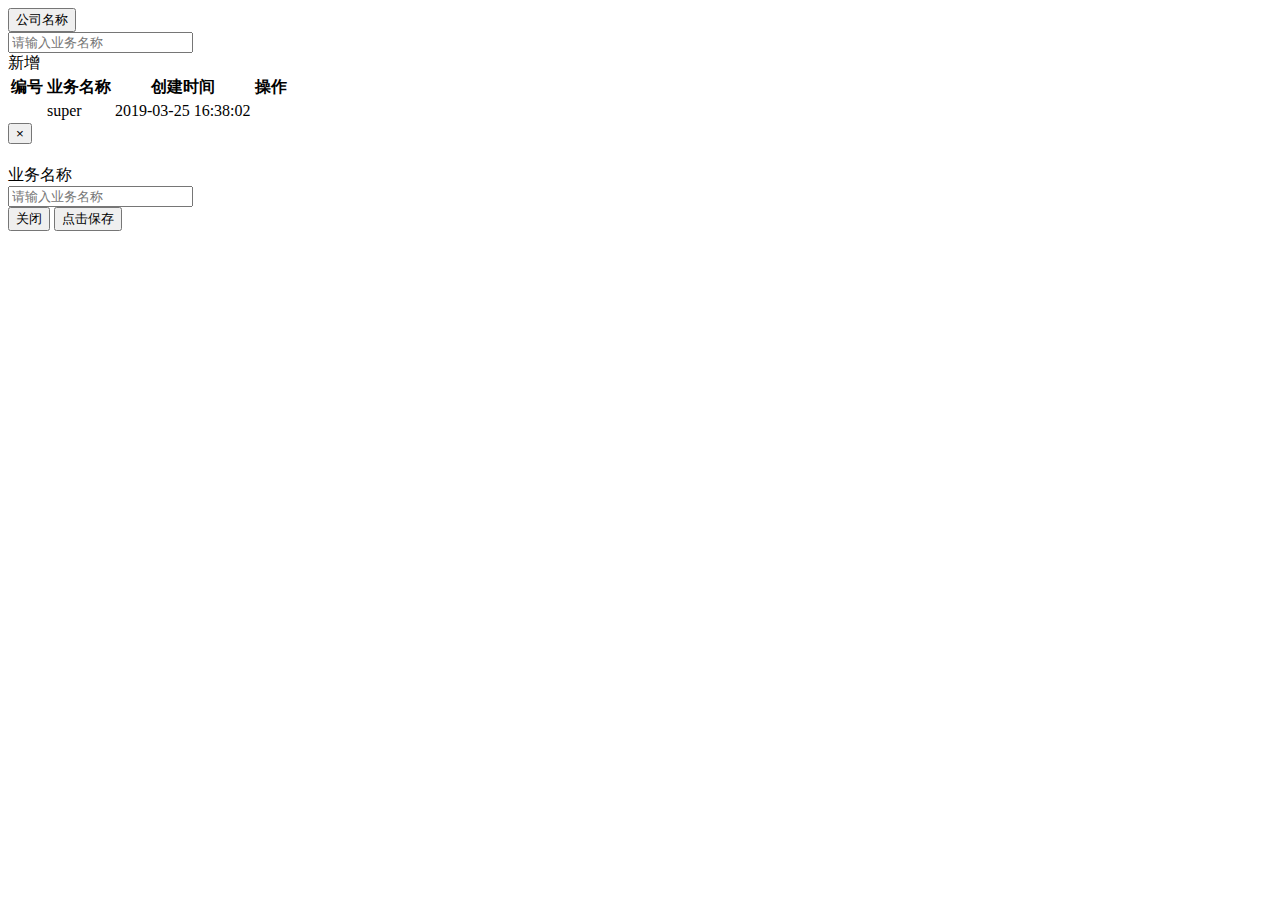
<file: src/main/resources/templates/business.html>
<!DOCTYPE html>
<html lang="zh" xmlns:th="http://www.springframework.org/schema/data/jaxb" xmlns:shiro="http://www.w3.org/1999/xhtml">
<head>
<meta charset="utf-8">
<meta name="viewport" content="width=device-width, initial-scale=1, maximum-scale=1, user-scalable=no" />
<title>业务列表</title>
    <link rel="icon" href="favicon.ico" type="image/ico">
<meta name="keywords" content="LightYear,光年,后台模板,后台管理系统,光年HTML模板">
<meta name="description" content="LightYear是一个基于Bootstrap v3.3.7的后台管理系统的HTML模板。">
<meta name="author" content="yinqi">
<link th:href="@{../css/bootstrap.min.css}" rel="stylesheet">
<link th:href="@{../css/materialdesignicons.min.css}" rel="stylesheet">
  <!--对话框-->
  <link rel="stylesheet" th:href="@{../js/jconfirm/jquery-confirm.min.css}">
<link th:href="@{../css/style.min.css}" rel="stylesheet">
</head>
  
<body>
<div class="lyear-layout-web">
  <div class="lyear-layout-container">
    <!--左侧导航-->
    <aside th:replace="common/menu::menu"></aside>

    <!--头部信息-->
    <aside th:replace="common/header::header"></aside>

    <!--页面主要内容-->
    <main class="lyear-layout-content">
      
      <div class="container-fluid">
        
        <div class="row">
          <div class="col-lg-12">
            <div class="card">
              <div class="card-toolbar clearfix">
                <form class="pull-right search-bar" method="get" action="" role="form">
                  <div class="input-group">
                    <div class="input-group-btn">
                      <button class="btn btn-default dropdown-toggle" id="search-btn" data-toggle="dropdown" type="button" aria-haspopup="true" aria-expanded="false">
                      公司名称
                      </button>
                    </div>
                    <input type="text" class="form-control" value="" name="businessName"  placeholder="请输入业务名称 ">
                  </div>
                </form>

                <div class="toolbar-btn-action">
                  <a class="btn btn-primary m-r-5"  onclick="modaladd()"><i class="mdi mdi-plus"></i> 新增</a>
                </div>
              </div>
              <div class="card-body">

                  <div class="table-responsive">
                      <table class="table">
                    <thead>
                      <tr>
                        <th>编号</th>
                        <th>业务名称</th>
                        <th>创建时间</th>
                        <th>操作</th>
                      </tr>
                    </thead>
                    <tbody>
                    <tr th:each="data:${data.getContent()}">
                        <td th:text="${dataStat.index+1}"></td>
                        <td th:text="${data.businessName}">super</td>
                        <td th:text="${#dates.format(data.createTime, 'yyyy-MM-dd HH:mm:ss')}">2019-03-25 16:38:02</td>
                        <td>
                          <div class="btn-group">
                            <a class="btn btn-xs btn-default"  data-toggle="modal" th:onclick="|onupdate(${data.id})|" title="编辑" ><i class="mdi mdi-pencil"></i></a>

                            <a class="btn btn-xs btn-default "th:onclick="|deletebyId(${data.id})|" href="#!" title="删除" data-toggle="tooltip"><i class="mdi mdi-window-close"></i></a>
                          </div>
                        </td>
                      </tr>
                    </tbody>
                  </table>
                </div>
               <div th:replace="common/page :: pageNav(${data})"></div>
              </div>
            </div>
          </div>
        </div>
      </div>
        <div class="modal fade" tabindex="-1" role="dialog" aria-labelledby="gridSystemModalLabel" id="gridSystemModal">
            <div class="modal-dialog" role="document">
                <div class="modal-content">
                    <div class="modal-header">
                        <button type="button" class="close" data-dismiss="modal" aria-label="Close"><span aria-hidden="true">&times;</span></button>
                        <h4 class="modal-title" id="gridSystemModalLabel"></h4>
                    </div>
                    <div class="modal-body">
                        <div class="row">
                            <form action="" method="post" id="add-business">
                                <input type="hidden" name="id" id="id">
                              <div class="form-group">
                                  <div class="form-group">
                                      <label class="col-md-3 control-label" for="businessName">业务名称</label>
                                      <div class="col-md-7">
                                          <input class="form-control" type="text"  id="businessName" name="businessName" placeholder="请输入业务名称">
                                      </div>
                                  </div>
                              </div>
                            </form>
                        </div>
                    </div>
                    <div class="modal-footer">
                        <button type="button" class="btn btn-default" data-dismiss="modal">关闭</button>
                        <button type="button" class="btn btn-primary" onclick="add()">点击保存</button>
                    </div>
                </div>
            </div>
        </div>
    </main>
    <!--End 页面主要内容-->
  </div>
</div>

<script type="text/javascript" th:src="@{../../js/jquery.min.js}"></script>
<script type="text/javascript" th:src="@{../../js/bootstrap.min.js}"></script>
<script type="text/javascript" th:src="@{../../js/perfect-scrollbar.min.js}"></script>
<script type="text/javascript" th:src="@{../../js/main.min.js}"></script>
<script type="text/javascript" th:src="@{../../js/jquery.form.js}"></script>
<!--对话框-->
<script th:src="@{../../js/jconfirm/jquery-confirm.min.js}"></script>
<script type="text/javascript" th:src="@{../../js/bootstrap-notify.min.js}"></script>
<script type="text/javascript" th:src="@{../../js/lightyear.js}"></script>
<script type="text/javascript">

    function modaladd(){
        $("#gridSystemModalLabel").html("新增");
        $("#gridSystemModal").modal();
    }

    function  add() {
        lightyear.loading('show');
        $("#add-business").ajaxSubmit({
            type: 'post', // 提交方式 get/post
            url: 'add', // 需要提交的 url
            data:$('#add-business').serialize(),
            success: function(rt) { // data 保存提交后返回的数据，一般为 json 数据
                // 此处可对 data 作相关处理
                if(rt.code==200){
                    lightyear.notify(rt.msg, 'success');
                    setTimeout(function(){
                        window.location.reload();
                    },1000);
                }else{
                    lightyear.notify(rt.msg, 'danger');
                }
                lightyear.loading('hide');


            }

        });
    }
  function deletebyId(id){
      $.alert({
          title: '删除提示',
          content: '您确定删除数据',
          buttons: {
              confirm: {
                  text: '确认',
                  btnClass: "btn-danger",
                  action: function(){
                      lightyear.loading('show');
                      $.ajax({
                          type : "delete",
                          url : "delete/"+id,
                          error : function() {
                              $.alert('删除失败');
                              lightyear.loading('hide');
                          },
                          success : function(rt) {
                              if(rt.code==200){
                                  lightyear.notify(rt.msg, 'success');
                              }else{
                                  lightyear.notify(rt.msg, 'danger');
                              }
                              lightyear.loading('hide');
                              setTimeout(function(){
                                  window.location.reload();
                              },1000);
                          }
                      });
                  }
              },
              cancel: {
                  text: '取消',
                  action: function () {
                      $.alert('取消成功');
                  }
              }
          }
      });
  }

</script>
</body>
</html>
</file>
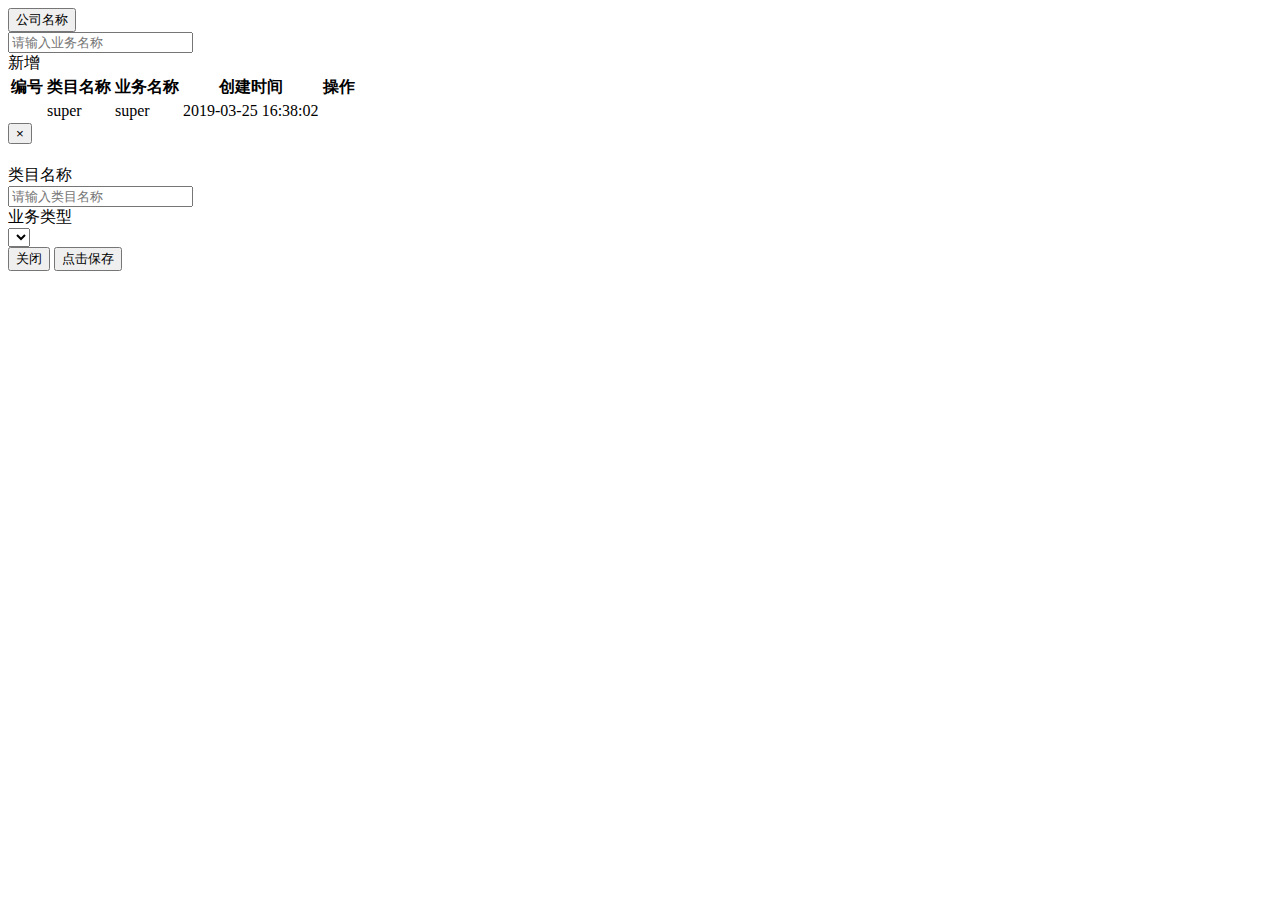
<file: src/main/resources/templates/category.html>
<!DOCTYPE html>
<html lang="zh" xmlns:th="http://www.springframework.org/schema/data/jaxb" xmlns:shiro="http://www.w3.org/1999/xhtml">
<head>
<meta charset="utf-8">
<meta name="viewport" content="width=device-width, initial-scale=1, maximum-scale=1, user-scalable=no" />
<title>功能列表</title>
    <link rel="icon" href="favicon.ico" type="image/ico">
<meta name="keywords" content="LightYear,光年,后台模板,后台管理系统,光年HTML模板">
<meta name="description" content="LightYear是一个基于Bootstrap v3.3.7的后台管理系统的HTML模板。">
<meta name="author" content="yinqi">
<link th:href="@{../css/bootstrap.min.css}" rel="stylesheet">
<link th:href="@{../css/materialdesignicons.min.css}" rel="stylesheet">
  <!--对话框-->
  <link rel="stylesheet" th:href="@{../js/jconfirm/jquery-confirm.min.css}">
<link th:href="@{../css/style.min.css}" rel="stylesheet">
</head>
  
<body>
<div class="lyear-layout-web">
  <div class="lyear-layout-container">
    <!--左侧导航-->
    <aside th:replace="common/menu::menu"></aside>

    <!--头部信息-->
    <aside th:replace="common/header::header"></aside>

    <!--页面主要内容-->
    <main class="lyear-layout-content">
      
      <div class="container-fluid">
        
        <div class="row">
          <div class="col-lg-12">
            <div class="card">
              <div class="card-toolbar clearfix">
                <form class="pull-right search-bar" method="get" action="" role="form">
                  <div class="input-group">
                    <div class="input-group-btn">
                      <button class="btn btn-default dropdown-toggle" id="search-btn" data-toggle="dropdown" type="button" aria-haspopup="true" aria-expanded="false">
                      公司名称
                      </button>
                    </div>
                    <input type="text" class="form-control" value="" name="businessName"  placeholder="请输入业务名称 ">
                  </div>
                </form>

                <div class="toolbar-btn-action">
                  <a class="btn btn-primary m-r-5"  onclick="modaladd()"><i class="mdi mdi-plus"></i> 新增</a>
                </div>
              </div>
              <div class="card-body">

                  <div class="table-responsive">
                      <table class="table">
                    <thead>
                      <tr>
                          <th>编号</th>
                          <th>类目名称</th>
                          <th>业务名称</th>
                          <th>创建时间</th>
                          <th>操作</th>
                      </tr>
                    </thead>
                    <tbody>
                    <tr th:each="data:${data.getContent()}">
                        <td th:text="${dataStat.index+1}"></td>
                        <td th:text="${data.categoryName}">super</td>
                        <td th:text="${data.businessName}">super</td>
                        <td th:text="${#dates.format(data.createTime, 'yyyy-MM-dd HH:mm:ss')}">2019-03-25 16:38:02</td>
                        <td>
                          <div class="btn-group">
                            <a  class="btn btn-xs btn-default"  data-toggle="modal" th:onclick="|onupdate(${data.id})|" title="编辑" ><i class="mdi mdi-pencil"></i></a>
                            <a  class="btn btn-xs btn-default "th:onclick="|deletebyId(${data.id})|" href="#!" title="删除" data-toggle="tooltip"><i class="mdi mdi-window-close"></i></a>
                          </div>
                        </td>
                      </tr>
                    </tbody>
                  </table>
                </div>
               <div th:replace="common/page :: pageNav(${data})"></div>
              </div>
            </div>
          </div>
        </div>
      </div>
        <div class="modal fade" tabindex="-1" role="dialog" aria-labelledby="gridSystemModalLabel" id="gridSystemModal">
            <div class="modal-dialog" role="document">
                <div class="modal-content">
                    <div class="modal-header">
                        <button type="button" class="close" data-dismiss="modal" aria-label="Close"><span aria-hidden="true">&times;</span></button>
                        <h4 class="modal-title" id="gridSystemModalLabel"></h4>
                    </div>
                    <div class="modal-body">
                        <div class="row">
                            <form action="" method="post" id="add-business">
                                <input type="hidden" name="id" id="id">
                              <div class="form-group">
                                  <div class="form-group">
                                      <label class="col-md-3 control-label" for="categoryName">类目名称</label>
                                      <div class="col-md-7">
                                          <input class="form-control" type="text"  id="categoryName" name="categoryName" placeholder="请输入类目名称">
                                      </div>
                                  </div>
                              </div>
                                <div class="form-group">
                                    <label class="col-md-3 control-label" for="businessId">业务类型</label>
                                    <div class="col-md-7">
                                        <select class="form-control" id="businessId" name="businessId" size="1">
                                        <option th:each="business:${all}" th:value="${business.id}" th:text="${business.businessName}"></option>
                                        </select>
                                    </div>
                                </div>
                            </form>
                        </div>
                    </div>
                    <div class="modal-footer">
                        <button type="button" class="btn btn-default" data-dismiss="modal">关闭</button>
                        <button type="button" class="btn btn-primary" onclick="add()">点击保存</button>
                    </div>
                </div>
            </div>
        </div>
    </main>
    <!--End 页面主要内容-->
  </div>
</div>

<script type="text/javascript" th:src="@{../../js/jquery.min.js}"></script>
<script type="text/javascript" th:src="@{../../js/bootstrap.min.js}"></script>
<script type="text/javascript" th:src="@{../../js/perfect-scrollbar.min.js}"></script>
<script type="text/javascript" th:src="@{../../js/main.min.js}"></script>
<script type="text/javascript" th:src="@{../../js/jquery.form.js}"></script>
<!--对话框-->
<script th:src="@{../../js/jconfirm/jquery-confirm.min.js}"></script>
<script type="text/javascript" th:src="@{../../js/bootstrap-notify.min.js}"></script>
<script type="text/javascript" th:src="@{../../js/lightyear.js}"></script>
<script type="text/javascript">

    function modaladd(){
        $("#gridSystemModalLabel").html("新增");
        $("#gridSystemModal").modal();
    }

    function  add() {
        lightyear.loading('show');
        $("#add-business").ajaxSubmit({
            type: 'post', // 提交方式 get/post
            url: 'add', // 需要提交的 url
            data:$('#add-business').serialize(),
            success: function(rt) { // data 保存提交后返回的数据，一般为 json 数据
                // 此处可对 data 作相关处理
                if(rt.code==200){
                    lightyear.notify(rt.msg, 'success');
                    setTimeout(function(){
                        window.location.reload();
                    },1000);
                }else{
                    lightyear.notify(rt.msg, 'danger');
                }
                lightyear.loading('hide');


            }

        });
    }
  function deletebyId(id){
      $.alert({
          title: '删除提示',
          content: '您确定删除数据',
          buttons: {
              confirm: {
                  text: '确认',
                  btnClass: "btn-danger",
                  action: function(){
                      lightyear.loading('show');
                      $.ajax({
                          type : "delete",
                          url : "delete/"+id,
                          error : function() {
                              $.alert('删除失败');
                              lightyear.loading('hide');
                          },
                          success : function(rt) {
                              if(rt.code==200){
                                  lightyear.notify(rt.msg, 'success');
                              }else{
                                  lightyear.notify(rt.msg, 'danger');
                              }
                              lightyear.loading('hide');
                              setTimeout(function(){
                                  window.location.reload();
                              },1000);
                          }
                      });
                  }
              },
              cancel: {
                  text: '取消',
                  action: function () {
                      $.alert('取消成功');
                  }
              }
          }
      });
  }

</script>
</body>
</html>
</file>
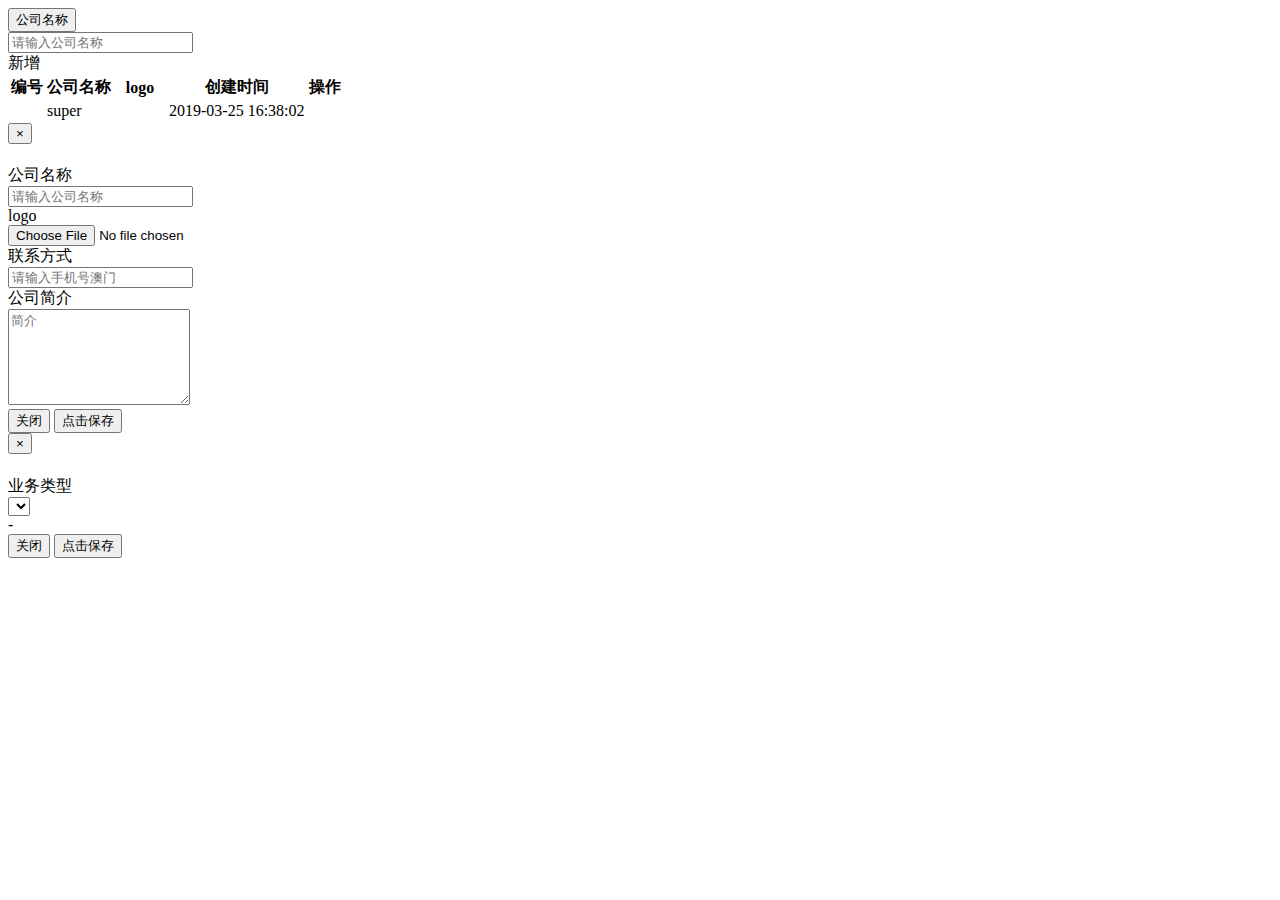
<file: src/main/resources/templates/company.html>
<!DOCTYPE html>
<html lang="zh" xmlns:th="http://www.springframework.org/schema/data/jaxb" xmlns:shiro="http://www.w3.org/1999/xhtml">
<head>
<meta charset="utf-8">
<meta name="viewport" content="width=device-width, initial-scale=1, maximum-scale=1, user-scalable=no" />
<title>公司列表</title>
    <link rel="icon" href="favicon.ico" type="image/ico">
<meta name="keywords" content="LightYear,光年,后台模板,后台管理系统,光年HTML模板">
<meta name="description" content="LightYear是一个基于Bootstrap v3.3.7的后台管理系统的HTML模板。">
<meta name="author" content="yinqi">
<link th:href="@{../css/bootstrap.min.css}" rel="stylesheet">
<link th:href="@{../css/materialdesignicons.min.css}" rel="stylesheet">
  <!--对话框-->
  <link rel="stylesheet" th:href="@{../js/jconfirm/jquery-confirm.min.css}">
<link th:href="@{../css/style.min.css}" rel="stylesheet">
</head>
  
<body>
<div class="lyear-layout-web">
  <div class="lyear-layout-container">
    <!--左侧导航-->
    <aside th:replace="common/menu::menu"></aside>

    <!--头部信息-->
    <aside th:replace="common/header::header"></aside>

    <!--页面主要内容-->
    <main class="lyear-layout-content">
      
      <div class="container-fluid">
        
        <div class="row">
          <div class="col-lg-12">
            <div class="card">
              <div class="card-toolbar clearfix">
                <form class="pull-right search-bar" method="get" action="" role="form">
                  <div class="input-group">
                    <div class="input-group-btn">
                      <button class="btn btn-default dropdown-toggle" id="search-btn" data-toggle="dropdown" type="button" aria-haspopup="true" aria-expanded="false">
                      公司名称
                      </button>
                    </div>
                    <input type="text" class="form-control" value="" name="companyName" th:value="${company.companyName}" placeholder="请输入公司名称 ">
                  </div>
                </form>

                <div class="toolbar-btn-action">
                  <a class="btn btn-primary m-r-5"  onclick="modaladd()"><i class="mdi mdi-plus"></i> 新增</a>
                </div>
              </div>
              <div class="card-body">

                  <div class="table-responsive">
                      <table class="table">
                    <thead>
                      <tr>
                        <th>编号</th>
                        <th>公司名称</th>
                        <th>logo</th>
                        <th>创建时间</th>
                        <th>操作</th>
                      </tr>
                    </thead>
                    <tbody>
                    <tr th:each="data:${data.getContent()}">
                        <td th:text="${dataStat.index+1}"></td>
                        <td th:text="${data.companyName}">super</td>
                      <td><img th:src="${data.logo}" style="width: 50px "></td>
                        <td th:text="${#dates.format(data.createTime, 'yyyy-MM-dd HH:mm:ss')}">2019-03-25 16:38:02</td>
                        <td>
                          <div class="btn-group">
                              <a class="btn btn-xs btn-default"  data-toggle="modal" th:onclick="|choose(${data.id})|" title="选择业务" ><i class="mdi mdi-pencil"></i></a>
                            <a  class="btn btn-xs btn-default"  data-toggle="modal" th:onclick="|onupdate(${data.id})|" title="编辑" ><i class="mdi mdi-pencil"></i></a>
                            <a  class="btn btn-xs btn-default "th:onclick="|deletebyId(${data.id})|" href="#!" title="删除" data-toggle="tooltip"><i class="mdi mdi-window-close"></i></a>
                          </div>
                        </td>
                      </tr>
                    </tbody>
                  </table>
                </div>
               <div th:replace="common/page :: pageNav(${data})"></div>
              </div>
            </div>
          </div>
        </div>
      </div>
        <div class="modal fade" tabindex="-1" role="dialog" aria-labelledby="gridSystemModalLabel" id="gridSystemModal">
            <div class="modal-dialog" role="document">
                <div class="modal-content">
                    <div class="modal-header">
                        <button type="button" class="close" data-dismiss="modal" aria-label="Close"><span aria-hidden="true">&times;</span></button>
                        <h4 class="modal-title" id="gridSystemModalLabel"></h4>
                    </div>
                    <div class="modal-body">
                        <div class="row">
                            <form action="" method="post" id="add-record">
                                <input type="hidden" name="id" id="id">
                              <div class="form-group">
                                  <div class="form-group">
                                      <label class="col-md-3 control-label" for="companyName">公司名称</label>
                                      <div class="col-md-7">
                                          <input class="form-control" type="text"  id="companyName" name="companyName" placeholder="请输入公司名称">
                                      </div>
                                  </div>
                                  <div class="form-group">
                                      <label class="col-md-3 control-label" for="file">logo</label>
                                      <div class="col-md-7">
                                          <input class="form-control" type="file" id="file" name="file" >
                                      </div>
                                  </div>
                                  <div class="form-group">
                                      <label class="col-md-3 control-label" for="telephone">联系方式</label>
                                      <div class="col-md-7">
                                          <input class="form-control" type="text"  id="telephone" name="telephone" placeholder="请输入手机号澳门">
                                      </div>
                                  </div>
                                  <div class="form-group">
                                      <label class="col-xs-12" for="example-textarea-input">公司简介</label>
                                      <div class="col-xs-12">
                                          <textarea class="form-control" id="example-textarea-input" name="decription" rows="6" placeholder="简介"></textarea>
                                      </div>
                                  </div>
                              </div>
                            </form>
                        </div>
                    </div>
                    <div class="modal-footer">
                        <button type="button" class="btn btn-default" data-dismiss="modal">关闭</button>
                        <button type="button" class="btn btn-primary" onclick="add()">点击保存</button>
                    </div>
                </div>
            </div>
        </div>


        <div class="modal fade" tabindex="-1" role="dialog" aria-labelledby="gridSystemModalLabel" id="gridSystemModal1">
            <div class="modal-dialog" role="document">
                <div class="modal-content">
                    <div class="modal-header">
                        <button type="button" class="close" data-dismiss="modal" aria-label="Close"><span aria-hidden="true">&times;</span></button>
                        <h4 class="modal-title" id="gridSystemModalLabel1"></h4>
                    </div>
                    <div class="modal-body">
                        <div class="row">
                            <form action="" method="post" id="choose">
                                <div class="form-group">
                                    <div class="form-group">
                                        <label class="col-md-3 control-label" for="businessId">业务类型</label>
                                        <div class="col-md-7">
                                            <select class="form-control" id="businessId" name="businessId" size="1">
                                                <option th:each="business:${all}" th:value="${business.id}" th:text="${business.businessName}"></option>
                                            </select>
                                        </div>
                                    </div>
                                <div class="example-box" id="box">
                                    </div>-

                                </div>
                            </form>
                        </div>
                    </div>
                    <div class="modal-footer">
                        <button type="button" class="btn btn-default" data-dismiss="modal">关闭</button>
                        <button type="button" class="btn btn-primary" onclick="add()">点击保存</button>
                    </div>
                </div>
            </div>
        </div>
    </main>
    <!--End 页面主要内容-->
  </div>
</div>

<script type="text/javascript" th:src="@{../../js/jquery.min.js}"></script>
<script type="text/javascript" th:src="@{../../js/bootstrap.min.js}"></script>
<script type="text/javascript" th:src="@{../../js/perfect-scrollbar.min.js}"></script>
<script type="text/javascript" th:src="@{../../js/main.min.js}"></script>
<script type="text/javascript" th:src="@{../../js/jquery.form.js}"></script>
<!--对话框-->
<script th:src="@{../../js/jconfirm/jquery-confirm.min.js}"></script>
<script type="text/javascript" th:src="@{../../js/bootstrap-notify.min.js}"></script>
<script type="text/javascript" th:src="@{../../js/lightyear.js}"></script>
<script type="text/javascript">
    getCategory(1);
    function choose(id){
        $("#gridSystemModalLabel1").html("选择业务");
        $("#gridSystemModal1").modal();
    }
    $("#businessId").change(function(){
        var businessId = $(this).children('option:selected').val()
        getCategory(businessId);
    })
    function modaladd(){
        $("#gridSystemModalLabel").html("新增");
        $("#gridSystemModal").modal();
    }
    function  getCategory(id) {
        $.ajax({
            type: 'get', // 提交方式 get/post
            url: 'findCategoryById/'+id, // 需要提交的 url
            async:false,
            success: function(rt) { // data 保存提交后返回的数据，一般为 json 数据
                // 此处可对 data 作相关处理
                if(rt.code==200){
                    $("#box").html("");
                    var data = rt.data;
                    var html = "";
                    for(var i=0;i<data.length;i++){
                        html+=" <label class=\"lyear-checkbox checkbox-inline checkbox-primary\">\n" +
                            "                     <input type=\"checkbox\" value='"+data[i].id+"'><span>"+data[i].categoryName+"</span>\n" +
                            "                     </label>"

                    }
                    $("#box").html(html);
                }
            }
        });
    }
    function  add() {
        lightyear.loading('show');
        $("#add-record").ajaxSubmit({
            type: 'post', // 提交方式 get/post
            url: 'add', // 需要提交的 url
            data:$('#add-record').serialize(),
            success: function(rt) { // data 保存提交后返回的数据，一般为 json 数据
                // 此处可对 data 作相关处理
                if(rt.code==200){
                    lightyear.notify(rt.msg, 'success');
                    setTimeout(function(){
                        window.location.reload();
                    },1000);
                }else{
                    lightyear.notify(rt.msg, 'danger');
                }
                lightyear.loading('hide');
            }

        });
    }
  function deletebyId(id){
      $.alert({
          title: '删除提示',
          content: '您确定删除数据',
          buttons: {
              confirm: {
                  text: '确认',
                  btnClass: "btn-danger",
                  action: function(){
                      lightyear.loading('show');
                      $.ajax({
                          type : "delete",
                          url : "delete/"+id,
                          error : function() {
                              $.alert('删除失败');
                              lightyear.loading('hide');
                          },
                          success : function(rt) {
                              if(rt.code==200){
                                  lightyear.notify(rt.msg, 'success');
                              }else{
                                  lightyear.notify(rt.msg, 'danger');
                              }
                              lightyear.loading('hide');
                              setTimeout(function(){
                                  window.location.reload();
                              },1000);
                          }
                      });
                  }
              },
              cancel: {
                  text: '取消',
                  action: function () {
                      $.alert('取消成功');
                  }
              }
          }
      });
  }

</script>
</body>
</html>
</file>
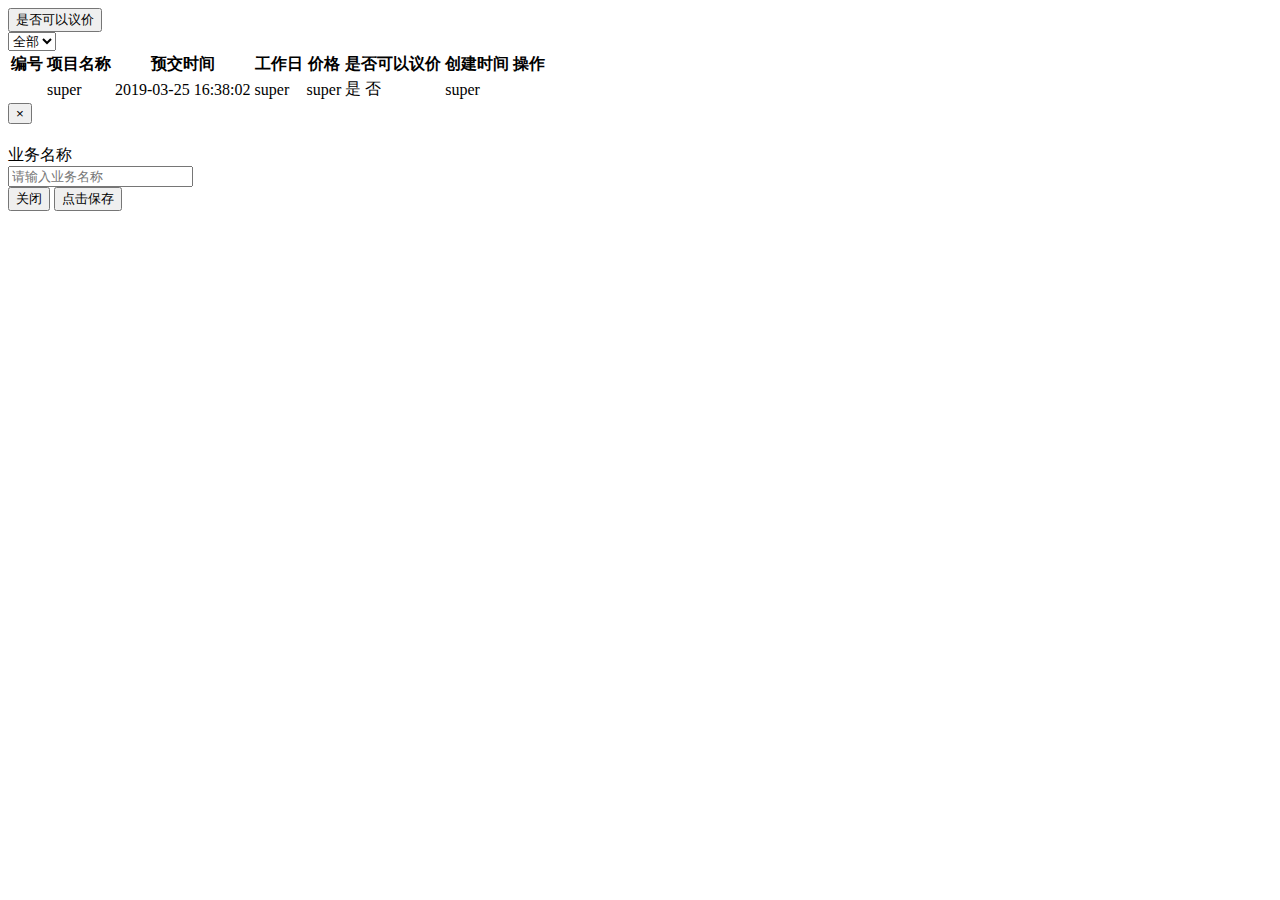
<file: src/main/resources/templates/demand.html>
<!DOCTYPE html>
<html lang="zh" xmlns:th="http://www.springframework.org/schema/data/jaxb" xmlns:shiro="http://www.w3.org/1999/xhtml">
<head>
<meta charset="utf-8">
<meta name="viewport" content="width=device-width, initial-scale=1, maximum-scale=1, user-scalable=no" />
<title>需求列表</title>
    <link rel="icon" href="favicon.ico" type="image/ico">
<meta name="keywords" content="LightYear,光年,后台模板,后台管理系统,光年HTML模板">
<meta name="description" content="LightYear是一个基于Bootstrap v3.3.7的后台管理系统的HTML模板。">
<meta name="author" content="yinqi">
<link th:href="@{../css/bootstrap.min.css}" rel="stylesheet">
<link th:href="@{../css/materialdesignicons.min.css}" rel="stylesheet">
  <!--对话框-->
  <link rel="stylesheet" th:href="@{../js/jconfirm/jquery-confirm.min.css}">
<link th:href="@{../css/style.min.css}" rel="stylesheet">
</head>
  
<body>
<div class="lyear-layout-web">
  <div class="lyear-layout-container">
    <!--左侧导航-->
    <aside th:replace="common/menu::menu"></aside>

    <!--头部信息-->
    <aside th:replace="common/header::header"></aside>

    <!--页面主要内容-->
    <main class="lyear-layout-content">
      
      <div class="container-fluid">
        
        <div class="row">
          <div class="col-lg-12">
            <div class="card">
              <div class="card-toolbar clearfix">
                <form class="pull-right search-bar" method="get" action="" role="form">
                  <div class="input-group">
                    <div class="input-group-btn">
                      <button class="btn btn-default dropdown-toggle" id="search-btn" data-toggle="dropdown" type="button" aria-haspopup="true" aria-expanded="false">
                      是否可以议价
                      </button>
                    </div>
                      <div class="col-md-9">
                          <select class="form-control" th:filed ="${demand.flag}" th:value="${demand.flag}" name="flag" size="1"  onchange="gradeChange(this.value)">
                              <option value="">全部</option>
                              <option value="1" th:selected="${demand.flag==1} ">是</option>
                              <option value="0" th:selected="${demand.flag==0} ">否</option>
                          </select>
                      </div>
                  </div>
                </form>

              </div>
              <div class="card-body">

                  <div class="table-responsive">
                      <table class="table">
                    <thead>
                      <tr>
                        <th>编号</th>
                        <th>项目名称</th>
                          <th>预交时间</th>
                          <th>工作日</th>
                          <th>价格</th>
                          <th>是否可以议价</th>
                        <th>创建时间</th>
                        <th>操作</th>
                      </tr>
                    </thead>
                    <tbody>
                    <tr th:each="data:${data.getContent()}">
                        <td th:text="${dataStat.index+1}"></td>
                        <td th:text="${data.projectName}">super</td>
                        <td th:text="${#dates.format(data.expectDate, 'yyyy-MM-dd HH:mm:ss')}">2019-03-25 16:38:02</td>
                        <td th:text="${data.day}">super</td>
                        <td th:text="${data.price}">super</td>
                        <td >
                            <span th:if="${data.flag==1}">是</span>
                            <span th:if="${data.flag==0}">否</span>
                        </td>
                        <td th:text="${data.createTime}">super</td>
                        <td>
                          <div class="btn-group">
                            <a class="btn btn-xs btn-default"  data-toggle="modal" th:onclick="|onupdate(${data.id})|" title="详情" ><i class="mdi mdi-pencil"></i></a>
                          </div>
                        </td>
                      </tr>
                    </tbody>
                  </table>
                </div>
               <div th:replace="common/page :: pageNav(${data})"></div>
              </div>
            </div>
          </div>
        </div>
      </div>
        <div class="modal fade" tabindex="-1" role="dialog" aria-labelledby="gridSystemModalLabel" id="gridSystemModal">
            <div class="modal-dialog" role="document">
                <div class="modal-content">
                    <div class="modal-header">
                        <button type="button" class="close" data-dismiss="modal" aria-label="Close"><span aria-hidden="true">&times;</span></button>
                        <h4 class="modal-title" id="gridSystemModalLabel"></h4>
                    </div>
                    <div class="modal-body">
                        <div class="row">
                            <form action="" method="post" id="add-business">
                                <input type="hidden" name="id" id="id">
                              <div class="form-group">
                                  <div class="form-group">
                                      <label class="col-md-3 control-label" for="businessName">业务名称</label>
                                      <div class="col-md-7">
                                          <input class="form-control" type="text"  id="businessName" name="businessName" placeholder="请输入业务名称">
                                      </div>
                                  </div>
                              </div>
                            </form>
                        </div>
                    </div>
                    <div class="modal-footer">
                        <button type="button" class="btn btn-default" data-dismiss="modal">关闭</button>
                        <button type="button" class="btn btn-primary" onclick="add()">点击保存</button>
                    </div>
                </div>
            </div>
        </div>
    </main>
    <!--End 页面主要内容-->
  </div>
</div>

<script type="text/javascript" th:src="@{../../js/jquery.min.js}"></script>
<script type="text/javascript" th:src="@{../../js/bootstrap.min.js}"></script>
<script type="text/javascript" th:src="@{../../js/perfect-scrollbar.min.js}"></script>
<script type="text/javascript" th:src="@{../../js/main.min.js}"></script>
<script type="text/javascript" th:src="@{../../js/jquery.form.js}"></script>
<!--对话框-->
<script th:src="@{../../js/jconfirm/jquery-confirm.min.js}"></script>
<script type="text/javascript" th:src="@{../../js/bootstrap-notify.min.js}"></script>
<script type="text/javascript" th:src="@{../../js/lightyear.js}"></script>
<script type="text/javascript">
    var websocket = null;

    if ('WebSocket' in window) {
        websocket = new WebSocket("ws://47.97.182.0:8080/websocket");
    } else {
        lightyear.notify("该浏览器不支持websocket", 'danger');
    }
    websocket.onopen = function (event) {
    }
    websocket.onclose = function (event) {
    }
    websocket.onmessage = function (event) {
        lightyear.notify(event.data, 'success');
        setTimeout(function(){
            window.location.reload();
        },5000);
        //弹窗提醒，播放音乐
    }
    websocket.onerror = function () {
        alert("websocket通信发生错误");
    }
    websocket.onbeforeunload = function () {
        websocket.Close();
    }

    function gradeChange(id) {
        window.location.href="/demand/list?flag="+id;
    }
</script>
</body>
</html>
</file>
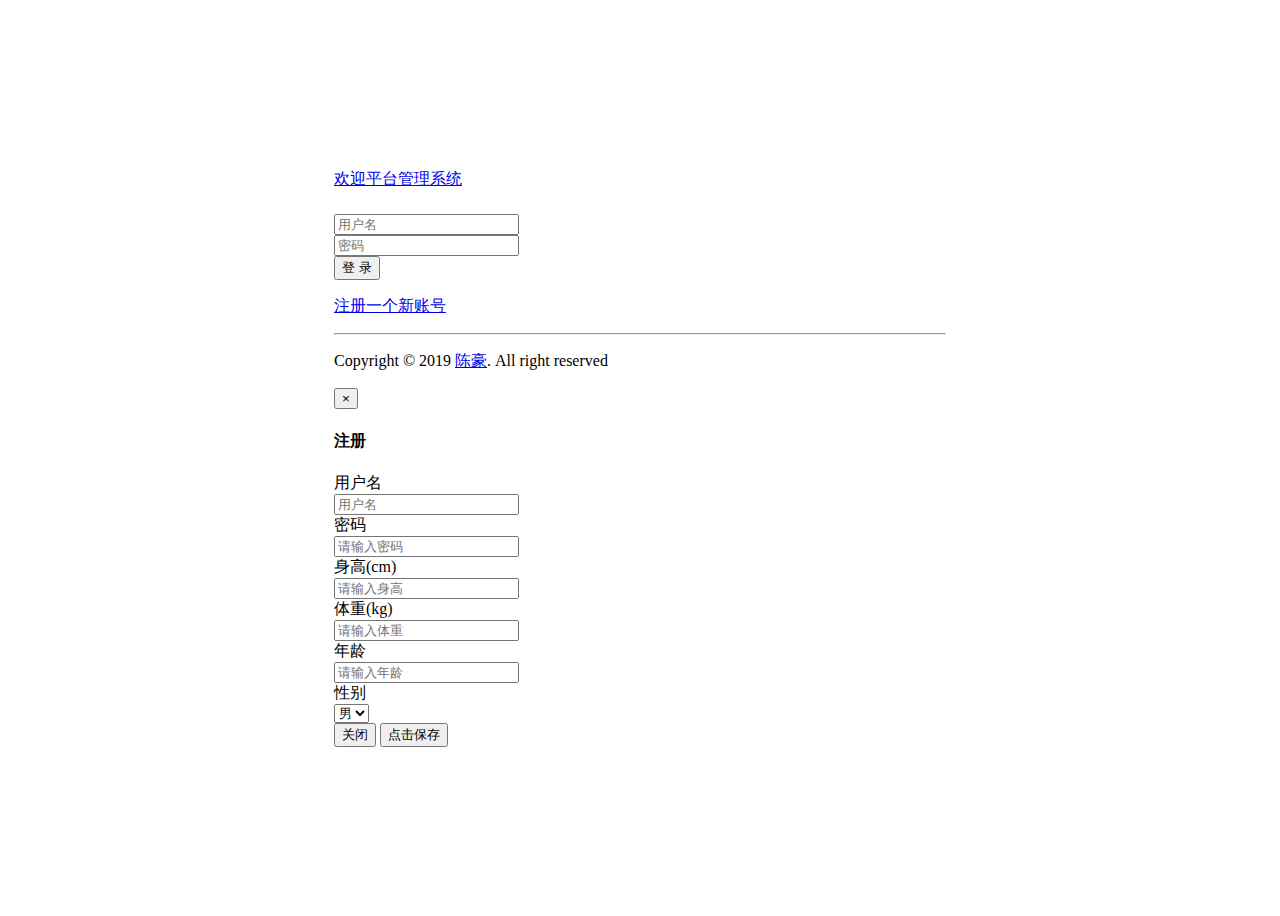
<file: src/main/resources/templates/login.html>
<!DOCTYPE html>
<html lang="zh" xmlns:th="http://www.w3.org/1999/xhtml">
<head>
<meta charset="utf-8">
<meta name="viewport" content="width=device-width, initial-scale=1, maximum-scale=1, user-scalable=no" />
<title>登录页面</title>
<link rel="icon" href="favicon.ico" type="image/ico">
<meta name="keywords" content="LightYear,光年,后台模板,后台管理系统,光年HTML模板">
<meta name="description" content="LightYear是一个基于Bootstrap v3.3.7的后台管理系统的HTML模板。">
<meta name="author" content="yinqi">
<link th:href="@{css/bootstrap.min.css}" rel="stylesheet">
<link th:href="@{css/materialdesignicons.min.css}" rel="stylesheet">
<link th:href="@{css/style.min.css}" rel="stylesheet">
  <link rel="stylesheet" th:href="@{js/jconfirm/jquery-confirm.min.css}">
<style>
.lyear-wrapper {
    position: relative;
}
.lyear-login {
    display: flex !important;
    min-height: 100vh;
    align-items: center !important;
    justify-content: center !important;
}
.login-center {
    background: #fff;
    min-width: 38.25rem;
    padding: 2.14286em 3.57143em;
    border-radius: 5px;
    margin: 2.85714em 0;
}
.login-header {
    margin-bottom: 1.5rem !important;
}
.login-center .has-feedback.feedback-left .form-control {
    padding-left: 38px;
    padding-right: 12px;
}
.login-center .has-feedback.feedback-left .form-control-feedback {
    left: 0;
    right: auto;
    width: 38px;
    height: 38px;
    line-height: 38px;
    z-index: 4;
    color: #dcdcdc;
}
.login-center .has-feedback.feedback-left.row .form-control-feedback {
    left: 15px;
}
</style>
</head>
  
<body>
<div class="row lyear-wrapper">
  <div class="lyear-login">

    <div class="login-center">
      <div class="login-header text-center">
        <a href="info.html"> 欢迎平台管理系统 </a>
        <div class="error" style="color: red"></div>
      </div>

      <form class="m-t" role="form" id="login-form" >
        <div class="form-group">
          <input type="text" class="form-control" placeholder="用户名" name="username" id="username1" required="true">
        </div>
        <div class="form-group">
          <input type="password" class="form-control" placeholder="密码" name="password"  id="password1" required="true">
        </div>
        <button type="button" class="btn btn-primary   btn-login block full-width m-b">登 录</button>
        <p class="text-muted text-center">  <a data-toggle="modal" data-target="#gridSystemModal" href="#">注册一个新账号</a>
        </p>
      </form>


      <hr>
      <footer class="col-sm-12 text-center">
        <p class="m-b-0">Copyright © 2019 <a href="http://www.chenhao.com">陈豪</a>. All right reserved</p>
      </footer>

      <div class="modal fade" tabindex="-1" role="dialog" aria-labelledby="gridSystemModalLabel" id="gridSystemModal">
        <div class="modal-dialog" role="document">
          <div class="modal-content">
            <div class="modal-header">
              <button type="button" class="close" data-dismiss="modal" aria-label="Close"><span aria-hidden="true">&times;</span></button>
              <h4 class="modal-title" id="gridSystemModalLabel">注册</h4>
            </div>
            <div class="modal-body">
              <div class="row">
                <form action=""  id="useradd">
                  <div class="form-group">
                    <label class="col-md-3 control-label" for="username">用户名</label>
                    <div class="col-md-7">
                      <input class="form-control" type="text" id="username" name="username" placeholder="用户名">
                    </div>
                  </div>
                  <div class="form-group">
                    <label class="col-md-3 control-label" for="password">密码</label>
                    <div class="col-md-7">
                      <input class="form-control" type="password"  id="password" name="password" placeholder="请输入密码">
                    </div>
                  </div>
                  <div class="form-group">
                    <label class="col-md-3 control-label" for="tall">身高(cm)</label>
                    <div class="col-md-7">
                      <input class="form-control" type="text" id="tall" name="tall" placeholder="请输入身高">
                    </div>
                  </div>
                  <div class="form-group">
                    <label class="col-md-3 control-label" for="weight">体重(kg)</label>
                    <div class="col-md-7">
                      <input class="form-control" type="text" id="weight" name="weight" placeholder="请输入体重">
                    </div>
                  </div>
                  <div class="form-group">
                    <label class="col-md-3 control-label" for="age">年龄</label>
                    <div class="col-md-7">
                      <input class="form-control" type="text" id="age" name="age" placeholder="请输入年龄">
                    </div>
                  </div>
                  <div class="form-group">
                    <label class="col-md-3 control-label" for="sex">性别</label>
                    <div class="col-md-7">
                      <select class="form-control" id="sex" name="sex" size="1">
                        <option value="1">男</option>
                        <option value="2">女</option>
                      </select>
                    </div>
                  </div>
                </form>
              </div>
            </div>
            <div class="modal-footer">
              <button type="button" class="btn btn-default" data-dismiss="modal">关闭</button>
              <button type="button" class="btn btn-primary" onclick="add()">点击保存</button>
            </div>
          </div>
        </div>
      </div>
    </div>
  </div>
</div>
<script type="text/javascript" th:src="@{js/jquery.min.js}"></script>
<script type="text/javascript" th:src="@{js/bootstrap.min.js}"></script>
<script type="text/javascript" th:src="@{js/perfect-scrollbar.min.js}"></script>
<script type="text/javascript" th:src="@{js/main.min.js}"></script>
<script type="text/javascript" th:src="@{js/jquery.form.js}"></script>
<!--对话框-->
<script th:src="@{js/jconfirm/jquery-confirm.min.js}"></script>
<script type="text/javascript" th:src="@{js/bootstrap-notify.min.js}"></script>
<script type="text/javascript" th:src="@{js/lightyear.js}"></script>
<script type="text/javascript">
    $(".btn-login").click(function () {
        lightyear.loading('show');
        var username = $("#username1").val()
        console.log(username);
        var password = $("#password1").val();
        console.log(password);
        if(username == "" || username ==null){
            $(".error").html("用户名不能为空");
            lightyear.loading('hide');
            return false;
        } if(password == "" || password ==null){
            $(".error").html("密码不能为空");
            lightyear.loading('hide');
            return false;
        }if(password.length<3 || password.length>12){
            $(".error").html("密码长度在3-12位之间");
            lightyear.loading('hide');
            return false;
        }
        $.ajax({
            type: "post",
            url: "login",
            data: $("#login-form").serialize(),
            dataType: "json",
            success: function (rt) {
                console.log(rt);
                if (rt.code ==200) {
                    window.location.href ="/company/list";
                }else{
                    $(".error").html(rt.msg);
                    lightyear.loading('hide');
                }
            }
        });
    });

    function add() {
        lightyear.loading('show');
        var username = $("#username").val()
        var password = $("#password").val();
        var tall = $("#tall").val();
        var weight = $("#weight").val();
        var sex = $("#sex").val();
        console.log(password);
        if(username == "" || username ==null){
            lightyear.notify("用户名不能为空", 'danger');
            lightyear.loading('hide');
            return false;
        } if(password == "" || password ==null){
            lightyear.notify("密码不能为空", 'danger');
            lightyear.loading('hide');
            return false;
        }if(password.length<3 || password.length>12){
            lightyear.notify("密码长度在3-12位之间", 'danger');
            lightyear.loading('hide');
            return false;
        }
        $("#useradd").ajaxSubmit({
            type: "post",
            url: "user/add",
            data: $("#useradd").serialize(),
            success: function(rt) { // data 保存提交后返回的数据，一般为 json 数据
                // 此处可对 data 作相关处理
                if(rt.code==200){
                    lightyear.notify(rt.msg, 'success');
                    setTimeout(function(){
                        window.location.reload();
                    },1000);
                }else{
                    lightyear.notify(rt.msg, 'danger');
                }
                lightyear.loading('hide');
            },
            error:function(XMLHttpRequest, textStatus, errorThrown){
                alert(XMLHttpRequest.status);
                alert(XMLHttpRequest.readyState);
                alert(textStatus);
            }

        });
    }
</script>
</body>
</html>
</file>
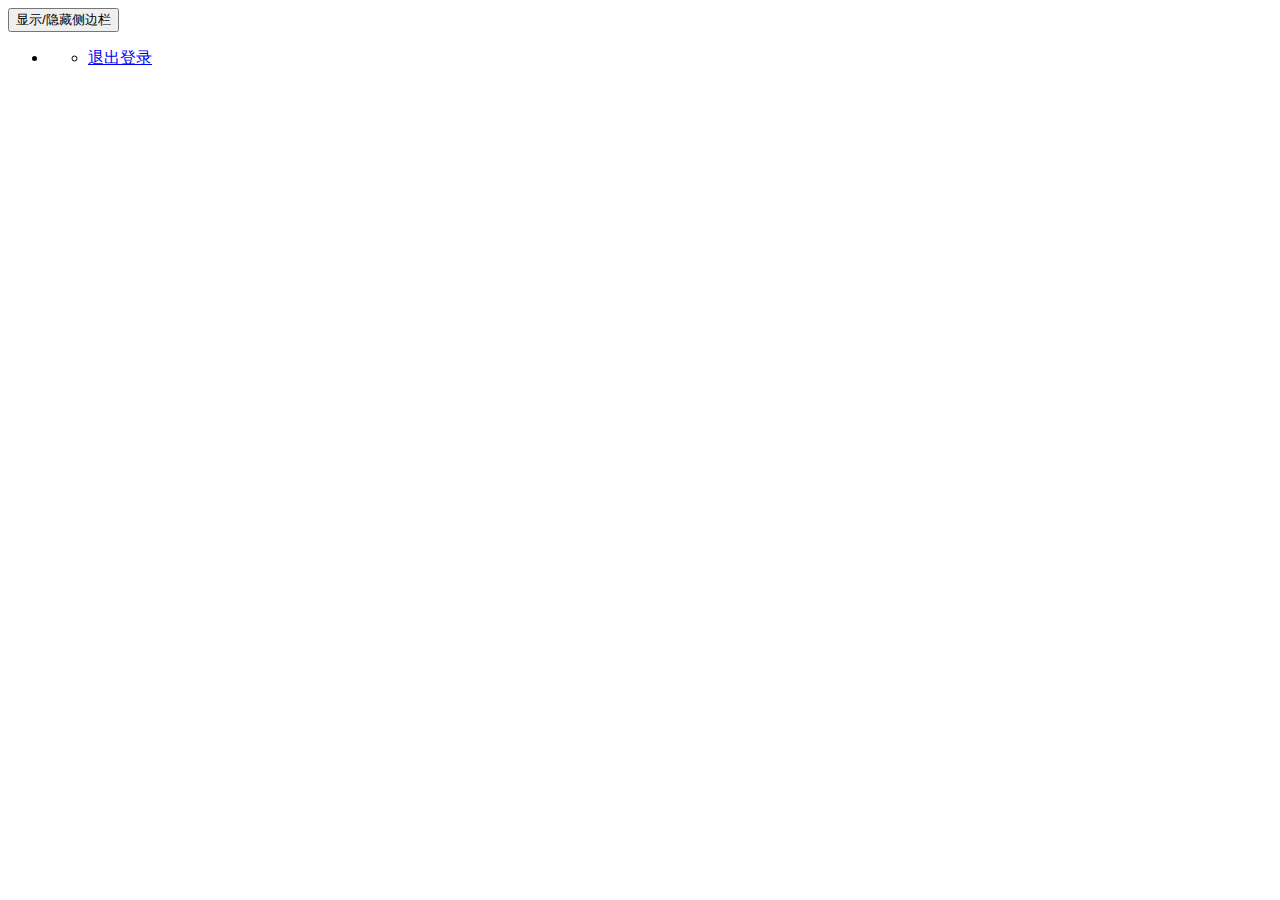
<file: src/main/resources/templates/common/header.html>
<!DOCTYPE html>
<html lang="en" xmlns:th="http://www.w3.org/1999/xhtml" xmlns:shiro="http://java.sun.com/xml/ns/javaee">
<head>
    <meta charset="UTF-8">
    <title>Title</title>
</head>
<body>
<header class="lyear-layout-header" th:fragment="header">

    <nav class="navbar navbar-default">
        <div class="topbar">

            <div class="topbar-left">
                <button class="pull-left hidden-lg hidden-md navbar-toggle" type="button" data-toggle="layout" data-action="sidebar_toggle">
                    <span class="sr-only">显示/隐藏侧边栏</span>
                    <span class="icon-bar"></span>
                    <span class="icon-bar"></span>
                    <span class="icon-bar"></span>
                </button>
                <span class="navbar-page-title" th:text="${title}">  </span>
            </div>

            <ul class="topbar-right">
                <li class="dropdown dropdown-profile">
                    <a href="javascript:void(0)" data-toggle="dropdown">
                     <span th:text="${session.user.username}"><span class="caret"></span></span>
                    </a>
                    <ul class="dropdown-menu dropdown-menu-right">
                        <li> <a href="/logout"><i class="mdi mdi-logout-variant"></i> 退出登录</a> </li>
                    </ul>
                </li>
            </ul>

        </div>
    </nav>

</header>
</body>
</html>
</file>
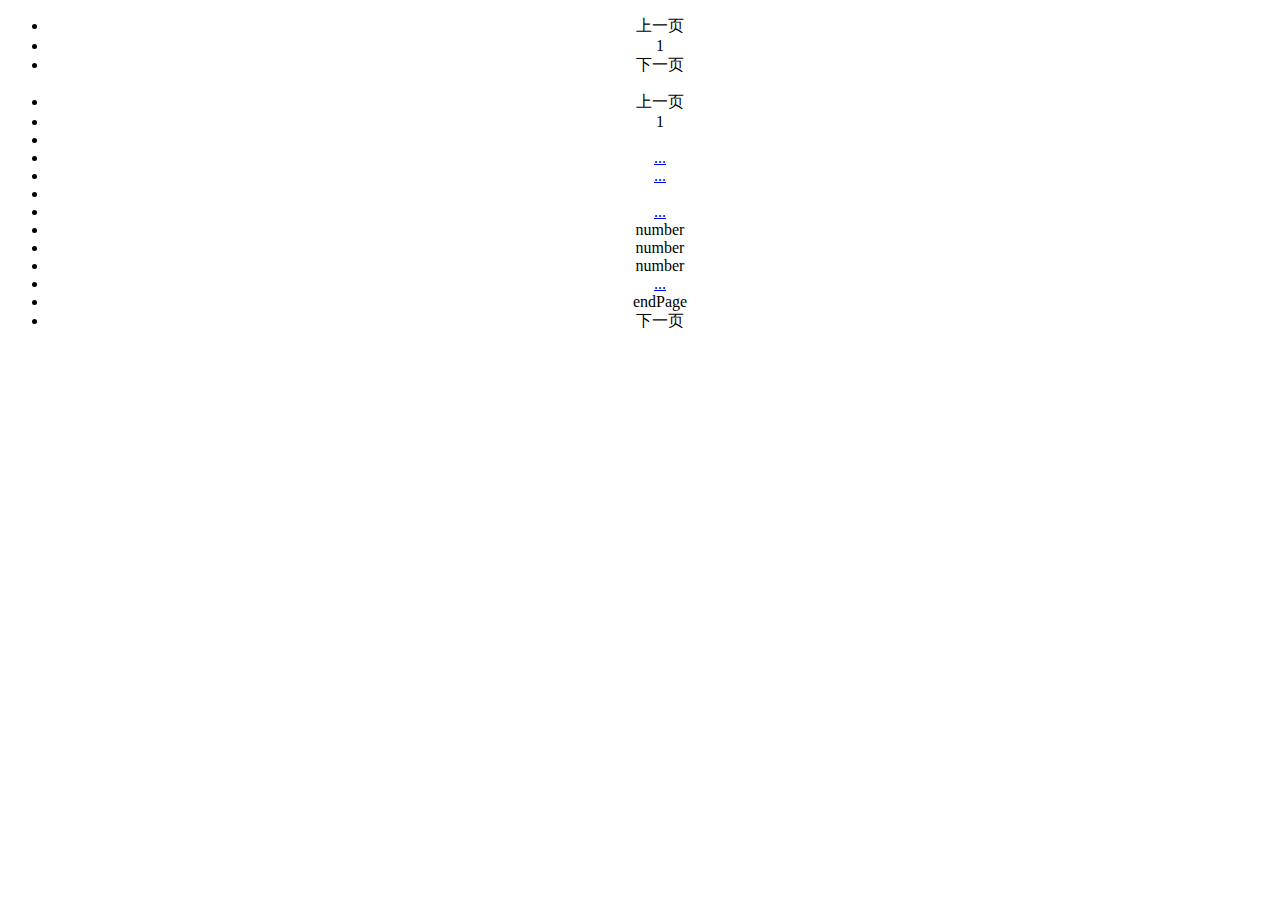
<file: src/main/resources/templates/common/page.html>
<!DOCTYPE html>
<html lang="en" xmlns:th="http://www.w3.org/1999/xhtml">
<head>
    <meta charset="UTF-8">
    <title>Title</title>
</head>
<body>
<div th:fragment="pageNav(dataList)">
    <ul th:if="${dataList.totalPages eq 0}" data-am-widget="pagination" class="pagination" style="text-align: center">
    </ul>
    <ul th:if="${dataList.totalPages } le 7 and ${dataList.totalPages} gt 0"  data-am-widget="pagination" class="pagination" style="text-align: center">
        <li th:if="${dataList.number > 0}" class="am-pagination-prev ">
            <a th:href="@{?page={page}(page=${dataList.number})}" class="">上一页</a>
        </li>
        <li th:each="i : ${#numbers.sequence(1, dataList.totalPages)}"
            th:classappend="${(dataList.number + 1) eq i} ? 'active' : ''">
            <a th:href="@{?page={page}(page=${i})}"
               th:text="${i}" class="">1</a>
        </li>
        <li th:unless="${dataList.number + 1 == dataList.totalPages}" class="am-pagination-next ">
            <a th:href="@{?page={page}(page=${dataList.number} + 2)}" class="">下一页</a>
        </li>
    </ul>
    <ul th:if="${dataList.totalPages gt 7}" data-am-widget="pagination" class="pagination" style="text-align: center">
        <!-- 上一页 -->
        <li th:classappend="*{first} ? 'disabled' : ''" th:if="${dataList.number > 0}" class="am-pagination-prev ">
            <a th:href="@{?page={page}(page=${dataList.number - 2})}">上一页</a>
        </li>
        <li class="am-pagination-first" th:classappend="${(dataList.number + 1) eq 1} ? 'active' : ''">
            <a th:href="@{?page=1}">1</a>
        </li>
        <!-- 当前页面小于等于4 -->
        <li th:if="${(dataList.number + 1) le 4}" th:each="i : ${#numbers.sequence(2,5)}"
            th:classappend="${(dataList.number + 1) eq i} ? 'active' : ''" >
            <a th:href="@{?page={page}(page=${i})}">
                <span th:text="${i}"></span>
            </a>
        </li>
        <li th:if="${(dataList.number + 1) le 4}">
            <a href="javascript:void(0);">
                <span aria-hidden="true">...</span>
            </a>
        </li>
        <!-- 最后一页与当前页面之差，小于等于3 -->
        <li th:if="${(dataList.totalPages-(dataList.number + 1)) le 3}">
            <a href="javascript:void(0);" >
                <span aria-hidden="true">...</span>
            </a>
        </li>
        <li th:if="${(dataList.totalPages-(dataList.number + 1)) le 3}" th:each="i : ${#numbers.sequence(dataList.totalPages-4, dataList.totalPages-1)}"
            th:classappend="${(dataList.number + 1) eq i} ? 'active' : ''" >
            <a th:href="@{?page={page}(page=${i})}">
                <span th:text="${i}"></span>
            </a>
        </li>
        <!-- 最后一页与当前页面之差大于3，且  当前页面大于4-->
        <li th:if="${((dataList.number + 1) gt 4) && ((dataList.totalPages-(dataList.number + 1)) gt 3 )}">
            <a href="javascript:void(0);">
                <span aria-hidden="true">...</span>
            </a>
        </li>
        <li th:if="${((dataList.number + 1) gt 4) && ((dataList.totalPages-(dataList.number + 1)) gt 3 )}"
            th:classappend="${(dataList.number + 1) eq (dataList.number + 1)} ? 'active' : ''">
            <a th:href="@{?page={page}(page=${dataList.number+1})}" th:text="${dataList.number+1}">number</a>
        </li>
        <li th:if="${((dataList.number + 1) gt 4) && ((dataList.totalPages-(dataList.number + 1)) gt 3 )}">
            <a th:href="@{?page={page}(page=${dataList.number+2})}" th:text="${dataList.number+2}">number</a>
        </li>
        <li th:if="${((dataList.number + 1) gt 4) && ((dataList.totalPages-(dataList.number + 1)) gt 3 )}">
            <a th:href="@{?page={page}(page=${dataList.number+3})}" th:text="${dataList.number+3}">number</a>
        </li>
        <li th:if="${((dataList.number + 1) gt 4) && ((dataList.totalPages-(dataList.number + 1)) gt 3 )}">
            <a href="javascript:void(0);">
                <span aria-hidden="true">...</span>
            </a>
        </li>
        <!-- 最后一页 -->
        <li th:classappend="${(dataList.number + 1) eq dataList.totalPages} ? 'active' : ''" >
            <a th:href="@{?page={page}(page=${dataList.totalPages})}" th:text="${dataList.totalPages}">endPage</a>
        </li>
        <!-- 下一页 -->
        <li th:classappend="*{last} ? 'disabled' : ''" th:unless="${dataList.number + 1 == dataList.totalPages}">
            <a th:href="@{?page={page}(page=${dataList.number+2})}">
                <span aria-hidden="true">下一页</span>
            </a>
        </li>
    </ul>

</body>
</html>
</file>
